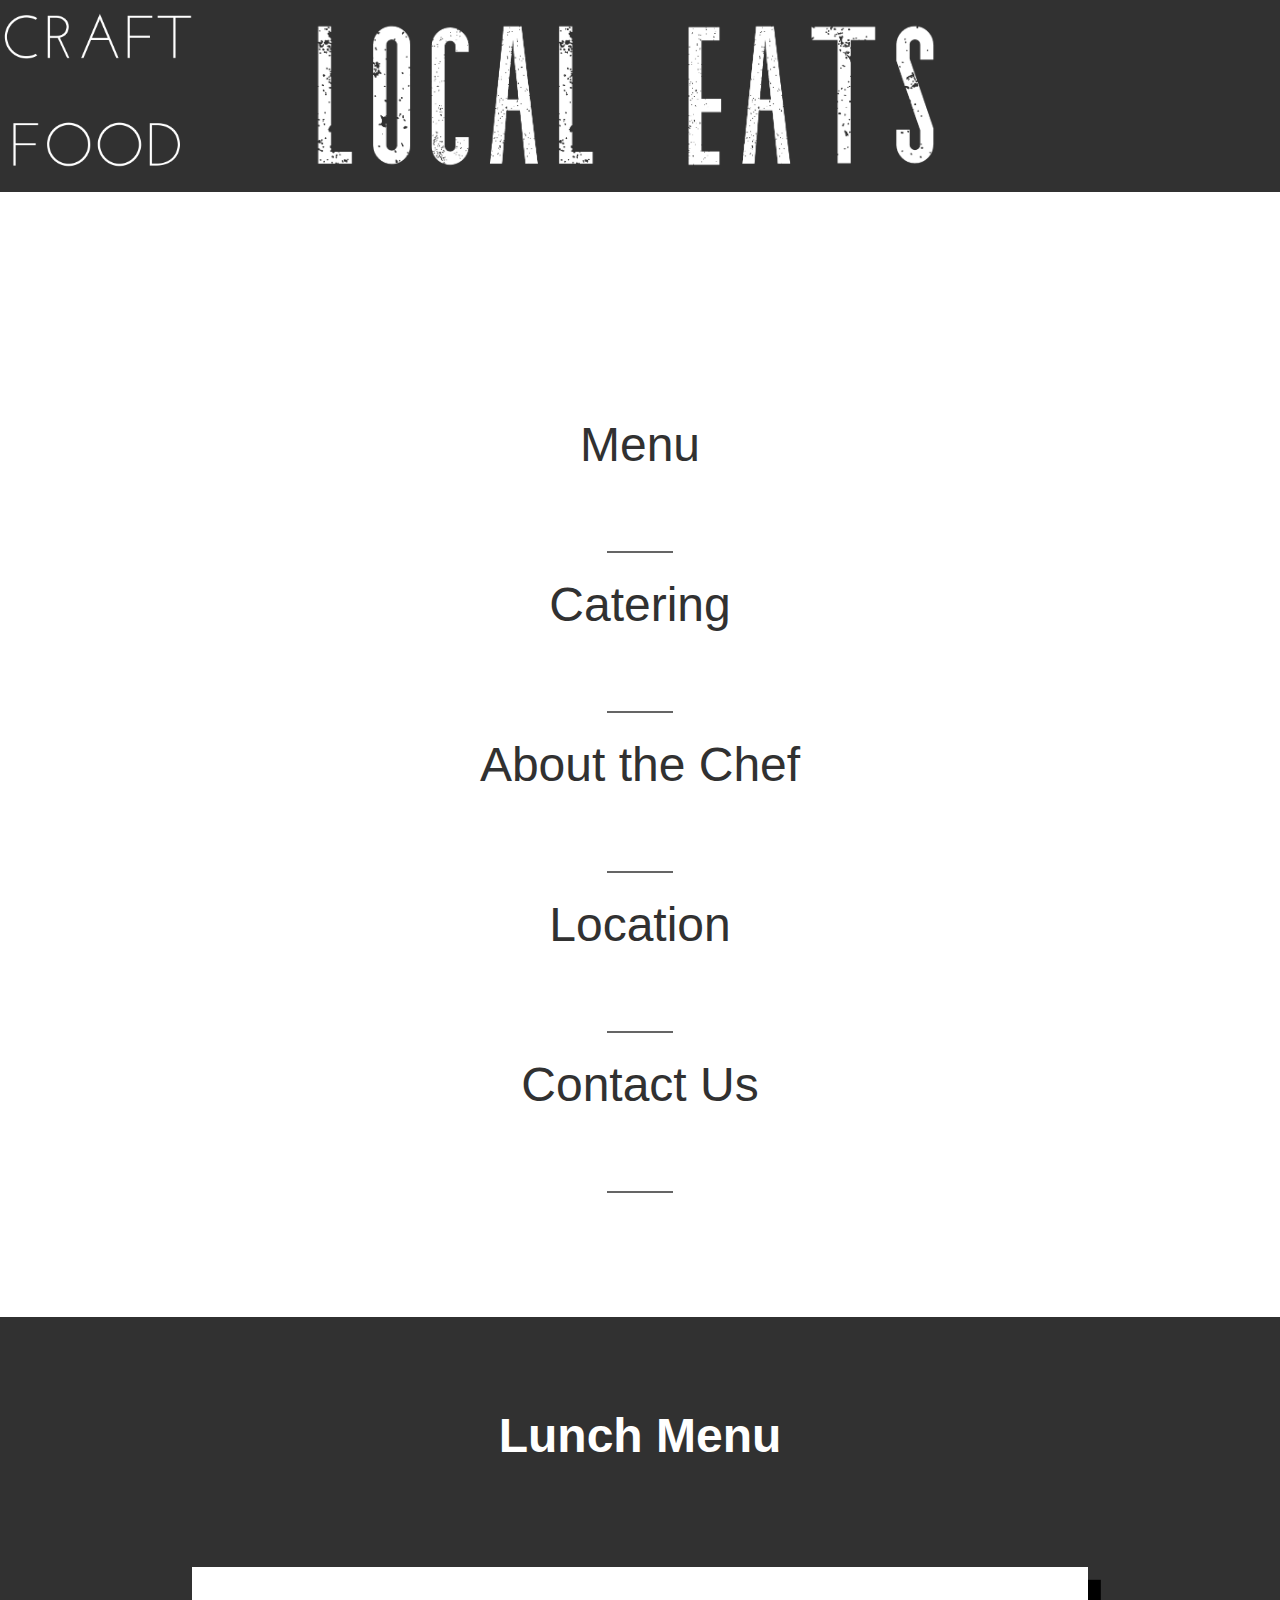
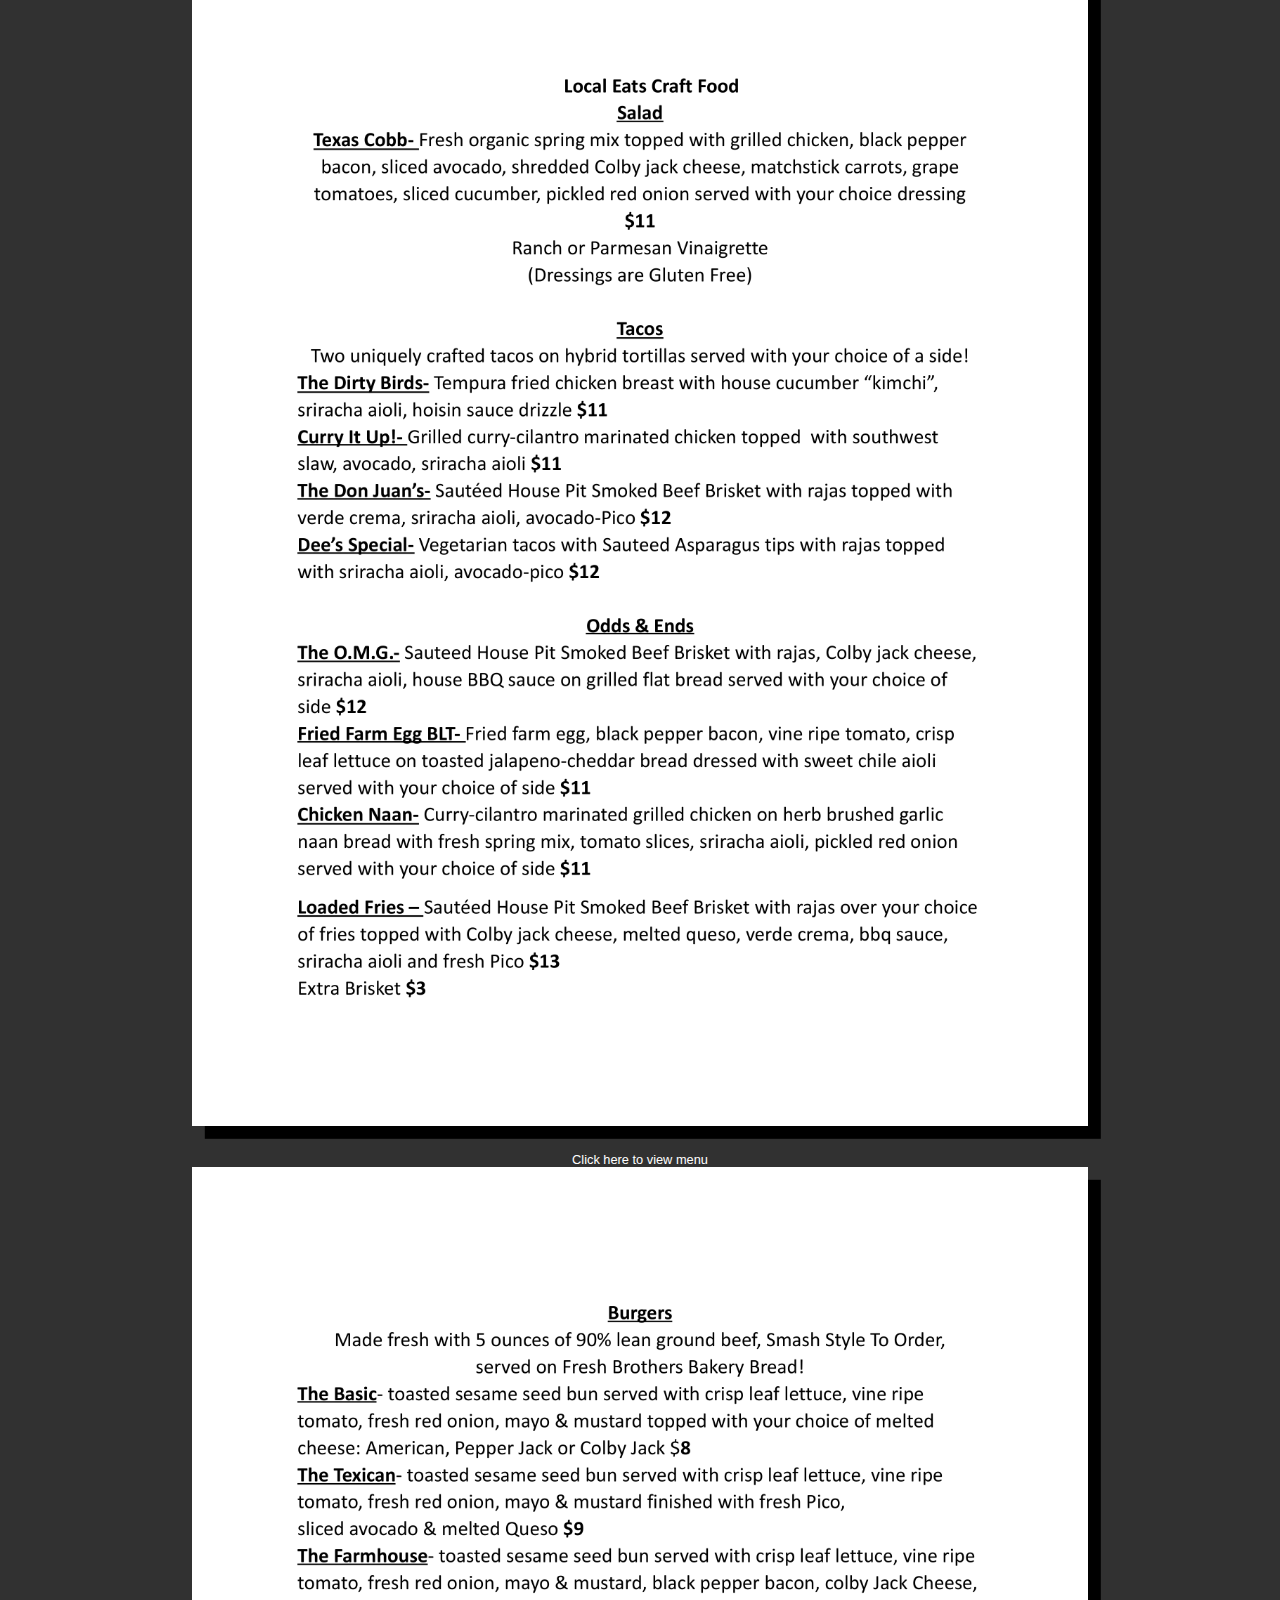
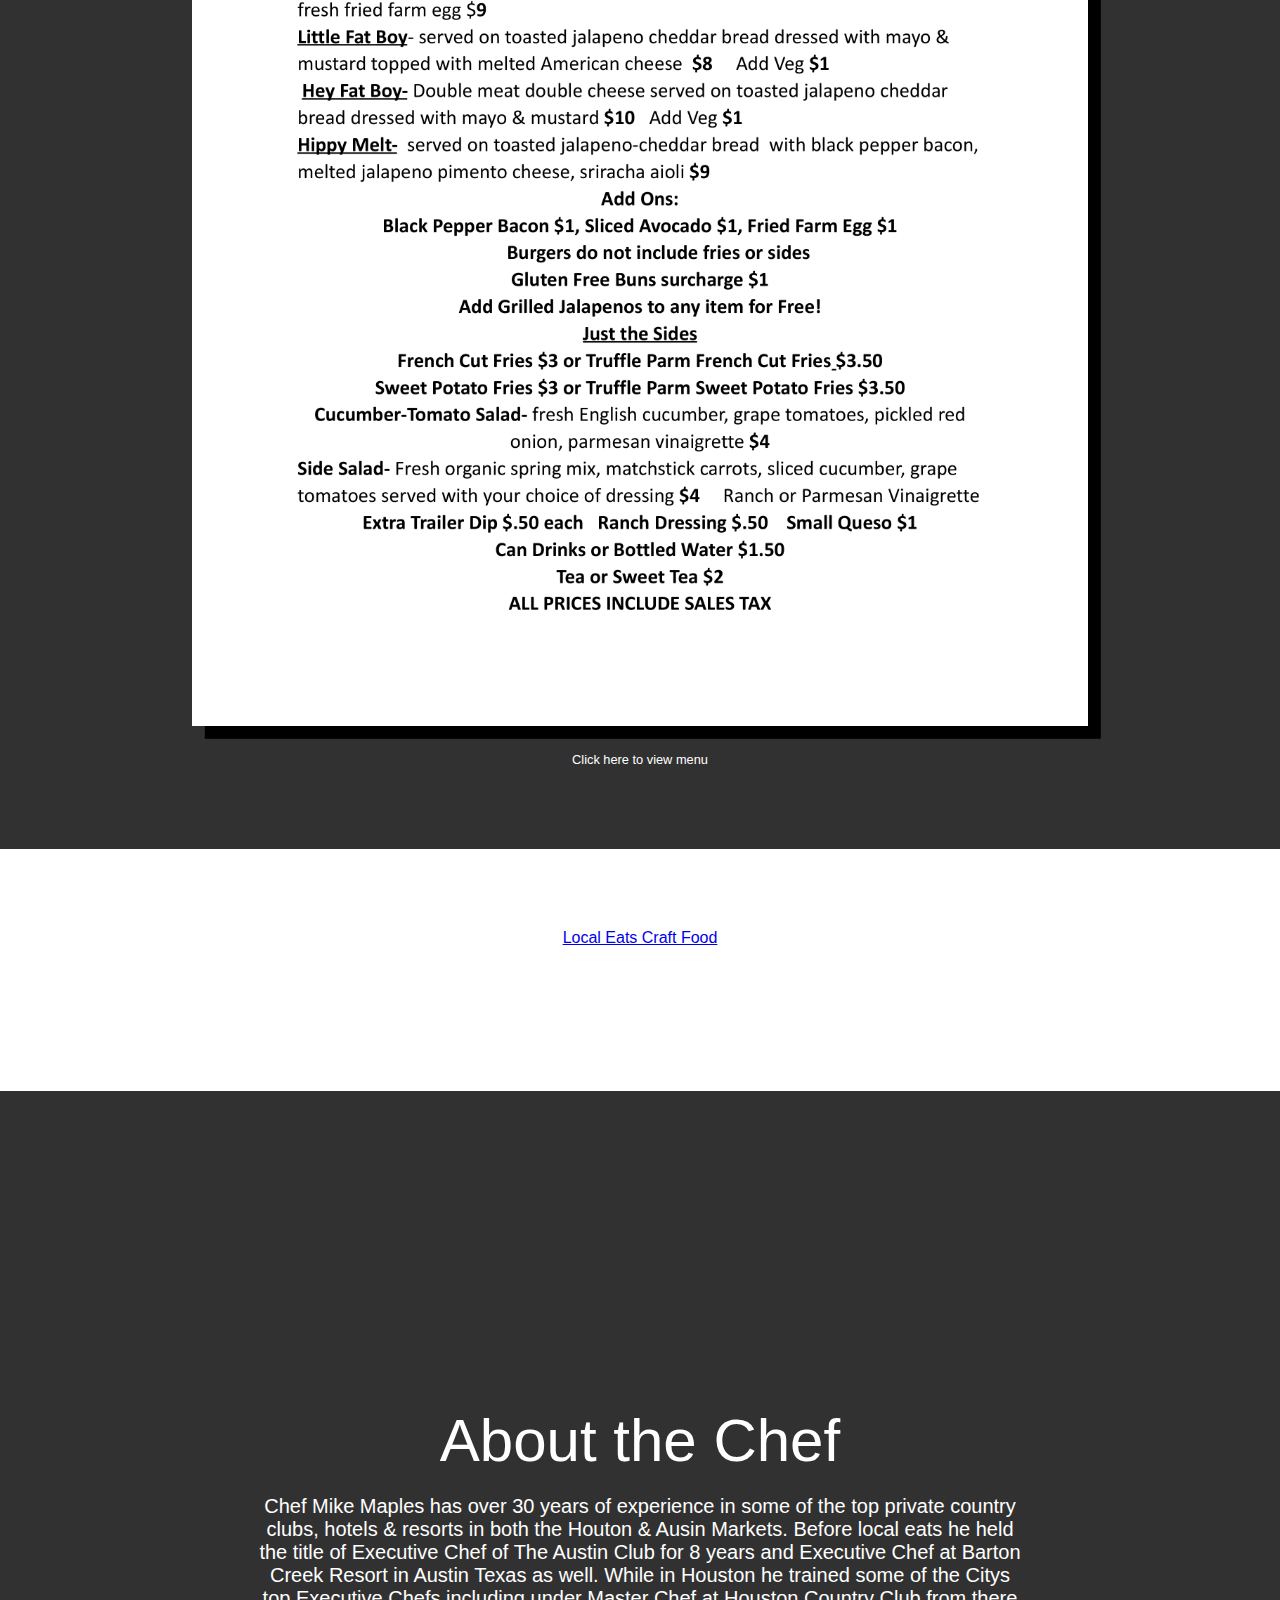
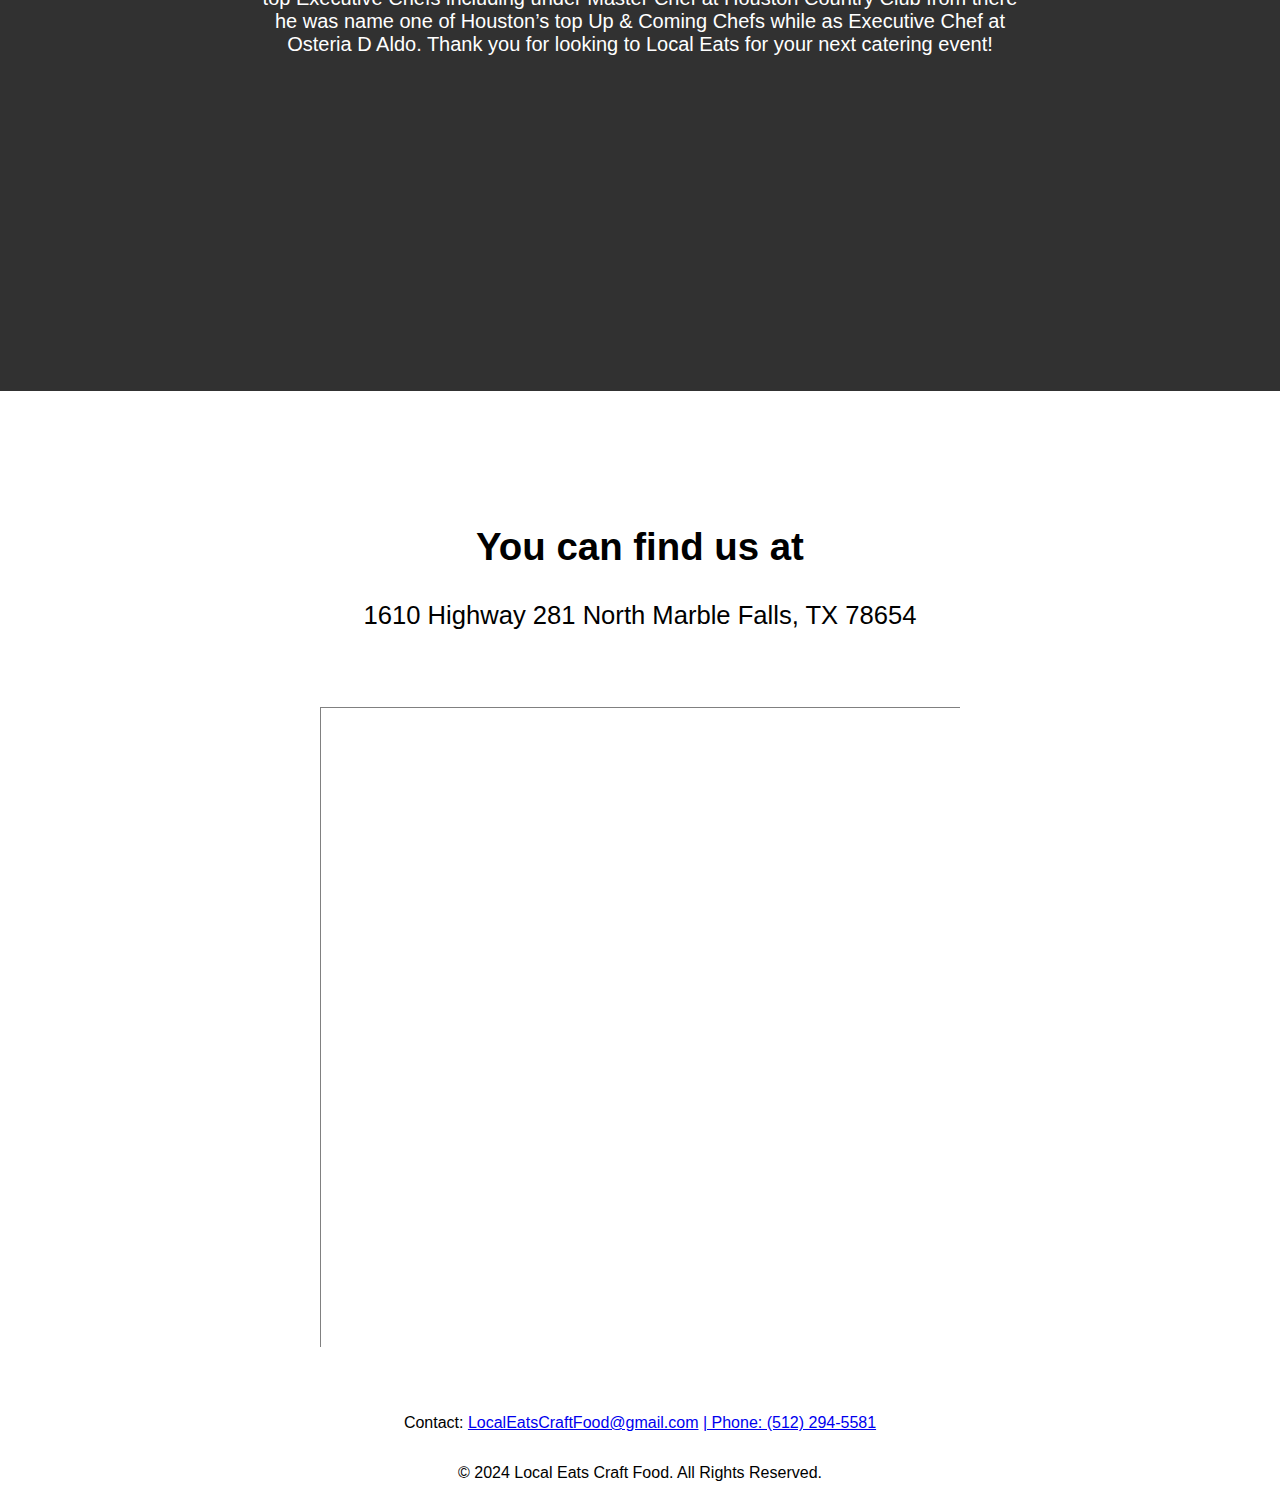
<file: index.html>
<!DOCTYPE html>
<html>
<head> 
 <meta http-equiv="content-type" content="text/html; charset=utf-8" />
 <meta name="description" content="Local Eats Craft Foods" />
 <meta name="viewport" content="width=device-width, initial-scale=1.0"> 
 <title>Local Eats Craft Food</title> 

 <link rel="stylesheet" type="text/css" href="style.css">
 
</head>
 
 <body>
  <div id="fb-root"></div>
  <script async defer crossorigin="anonymous" src="https://connect.facebook.net/en_US/sdk.js#xfbml=1&version=v12.0" nonce="XLhPvp9c"></script>





  <div id="landing" style="height: 100%;	display: flex; flex-direction: column;"> 
    <span class="title_bar" style="order: 0;">
      <img src="images/craftfoods_white.png" width="15%"></img>
      <img class = "localeats" src="images/localeats_white.png" width="60%"></img>
    </span>
    
    <span class="nav" style="order: 2;">
      <div class="nav-item">
        <a href="#menu" class="nav-title">Menu</a>
        <br>
        <hr class="hr_thin">
      </div>
    
      <div class="nav-item">
        <a href="catering.html" class="nav-title">Catering</a>
        <br>
        <hr class="hr_thin">
      </div>
      
      <div class="nav-item">
        <a href="#about" class="nav-title">About the Chef</a>
        <br>
        <hr class="hr_thin" >
      </div>
      
      <div class="nav-item">
        <a href="#location" class="nav-title">Location</a>
        <br>
        <hr class="hr_thin" >
      </div>
      
      <div class="nav-item">
        <a href="#copyrightContainer" class="nav-title">Contact Us</a>
        <br>
        <hr class="hr_thin" >
      </div>
    
    </span>
  </div>
  <div id="menu" style="order:3;">
	  <div class="menu-heading"><h2>Lunch Menu</h2></div>
    <!--TODO make javascript to look through menu images -->
    <img src="images/Menus/Lunch/LunchMenu_1.png" class="menu-img"></img>
    <a href="images/Menus/Lunch/LunchMenu_1.png" target="new" class="plain_a" style="font-size:1vw; margin: auto;">Click here to view menu</a>
    <img src="images/Menus/Lunch/LunchMenu_2.png" class="menu-img"></img>
    <a href="images/Menus/Lunch/LunchMenu_2.png" target="new" class="plain_a" style="font-size:1vw; margin: auto;">Click here to view menu</a>
    </br>
  </div>

  <div id="social" style="order:4;">
      <div class="fb-page" data-href="https://www.facebook.com/localeatscraftfood" data-tabs="timeline, events" data-width="500" data-height="500" data-small-header="false" data-adapt-container-width="true" data-hide-cover="true" data-show-facepile="false"><blockquote cite="https://www.facebook.com/localeatscraftfood" class="fb-xfbml-parse-ignore"><a href="https://www.facebook.com/localeatscraftfood">Local Eats Craft Food</a></blockquote></div>
    </div>
  
  <div id="about" style="order:5;">
      <div id="about-content">
          <div class="about-heading">About the Chef</div>
          <p >
        Chef Mike Maples has over 30 years of experience in some of the top private country clubs, hotels &amp; resorts in both the Houton &amp; Ausin Markets. Before local eats he held the title of Executive Chef of The Austin Club for 8 years and Executive Chef at Barton Creek Resort in Austin Texas as well. While in Houston he trained some of the Citys top Executive Chefs including under Master Chef at Houston Country Club from there he was name one of Houston’s top Up &amp; Coming Chefs while as Executive Chef at Osteria D Aldo. Thank you for looking to Local Eats for your next catering event!
          </p>
      </div>
  </div>
  
  <div id="location" style="order: 6;">
    <div style="font-size:2vw; text-align:center;"><h2>You can find us at</h2><p>1610 Highway 281 North Marble Falls, TX 78654</p></div>
    <div id="map-container">
      <iframe src="https://www.google.com/maps/embed?pb=!1m18!1m12!1m3!1d858.6693021478748!2d-98.2741428413555!3d30.586656450214605!2m3!1f0!2f0!3f0!3m2!1i1024!2i768!4f13.1!3m3!1m2!1s0x865b1cfd7d815555%3A0xf9542f4f67e6b489!2slocal%20eats%20craft%20food!5e0!3m2!1sen!2sus!4v1617749384505!5m2!1sen!2sus" class="responsive-iframe" allowfullscreen="false"></iframe>
    </div>
  </div>
  
   <div id="copyrightContainer" style="order:7;">
        
        <div id="contact-info">
            <p>Contact: <a href="mailto:localeatscraftfood@gmail.com">LocalEatsCraftFood@gmail.com</a> 
	    <a href="tel:5122945581">| Phone: (512) 294-5581</a>
	</p>
        </div>
        <div id="copyright">
            <p>&copy; 2024 Local Eats Craft Food. All Rights Reserved.</p>
        </div>
    </div>
 

 </body>
 </html>
</file>
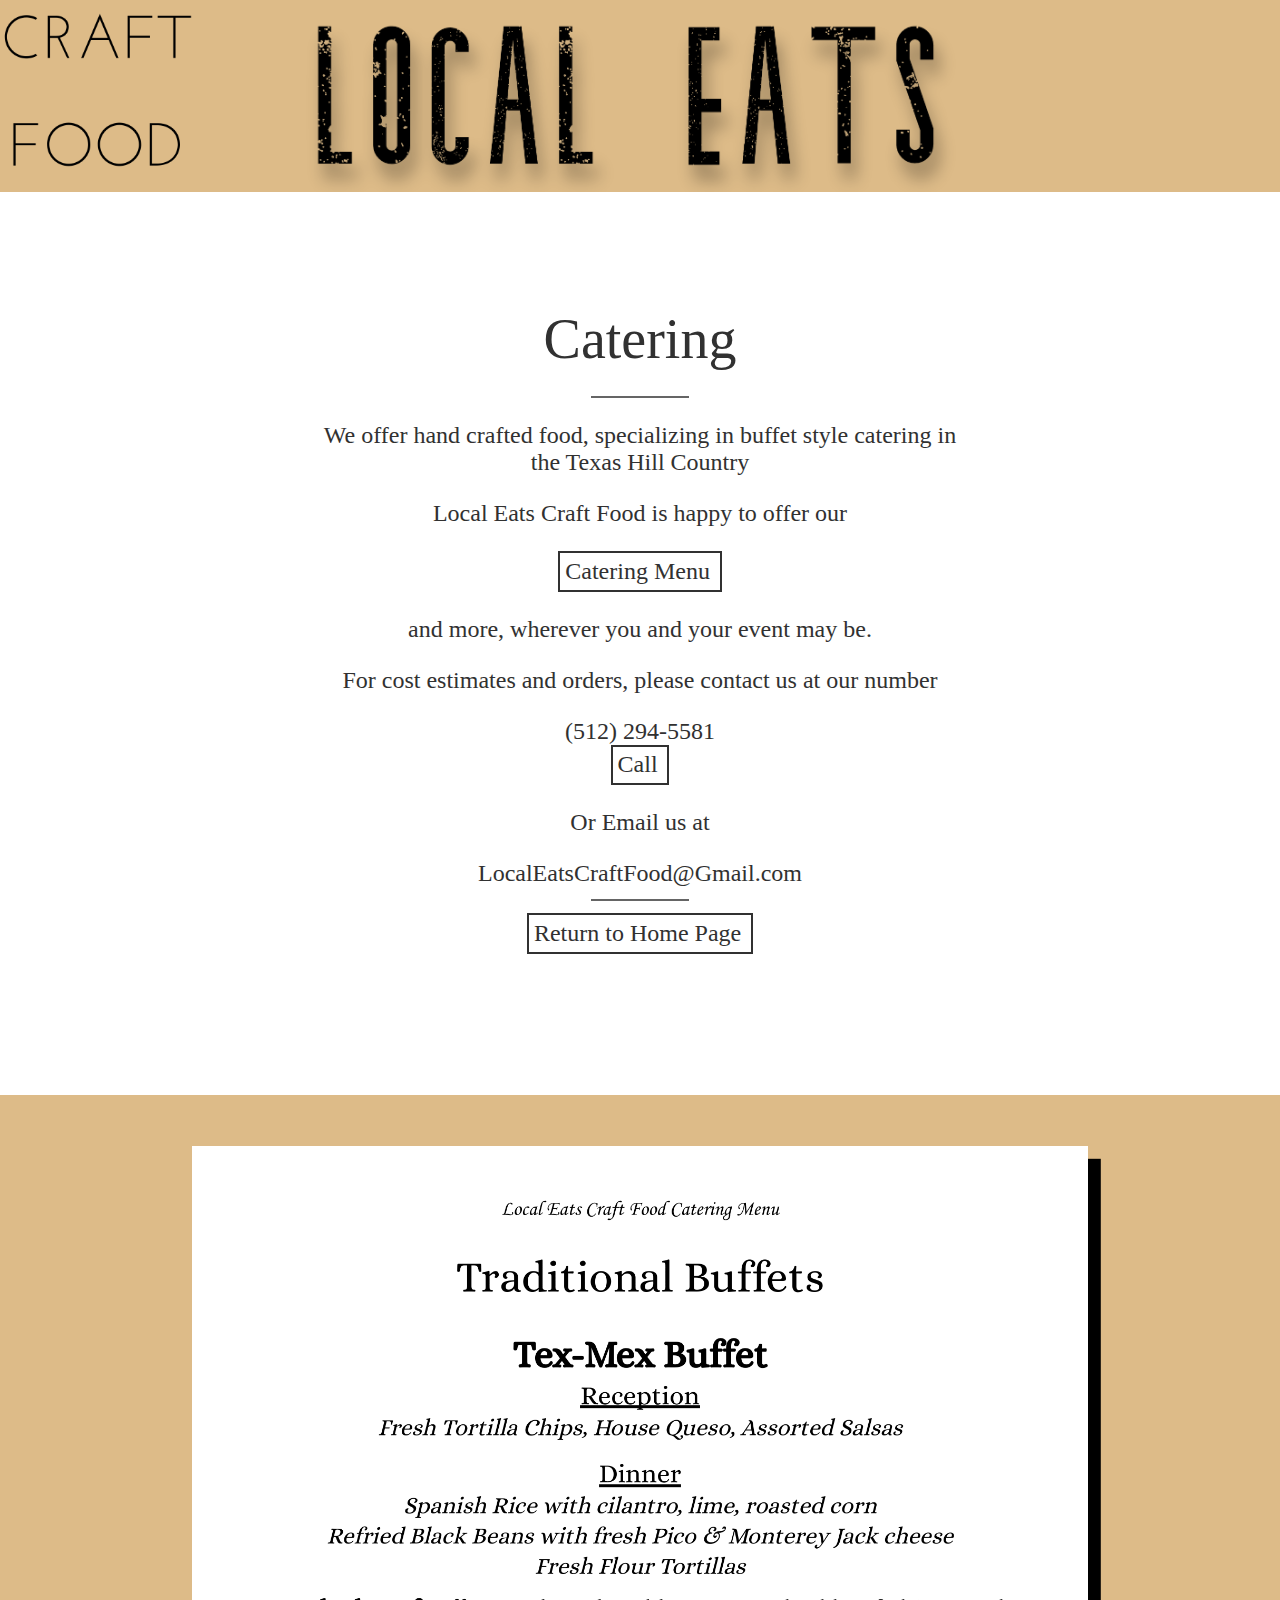
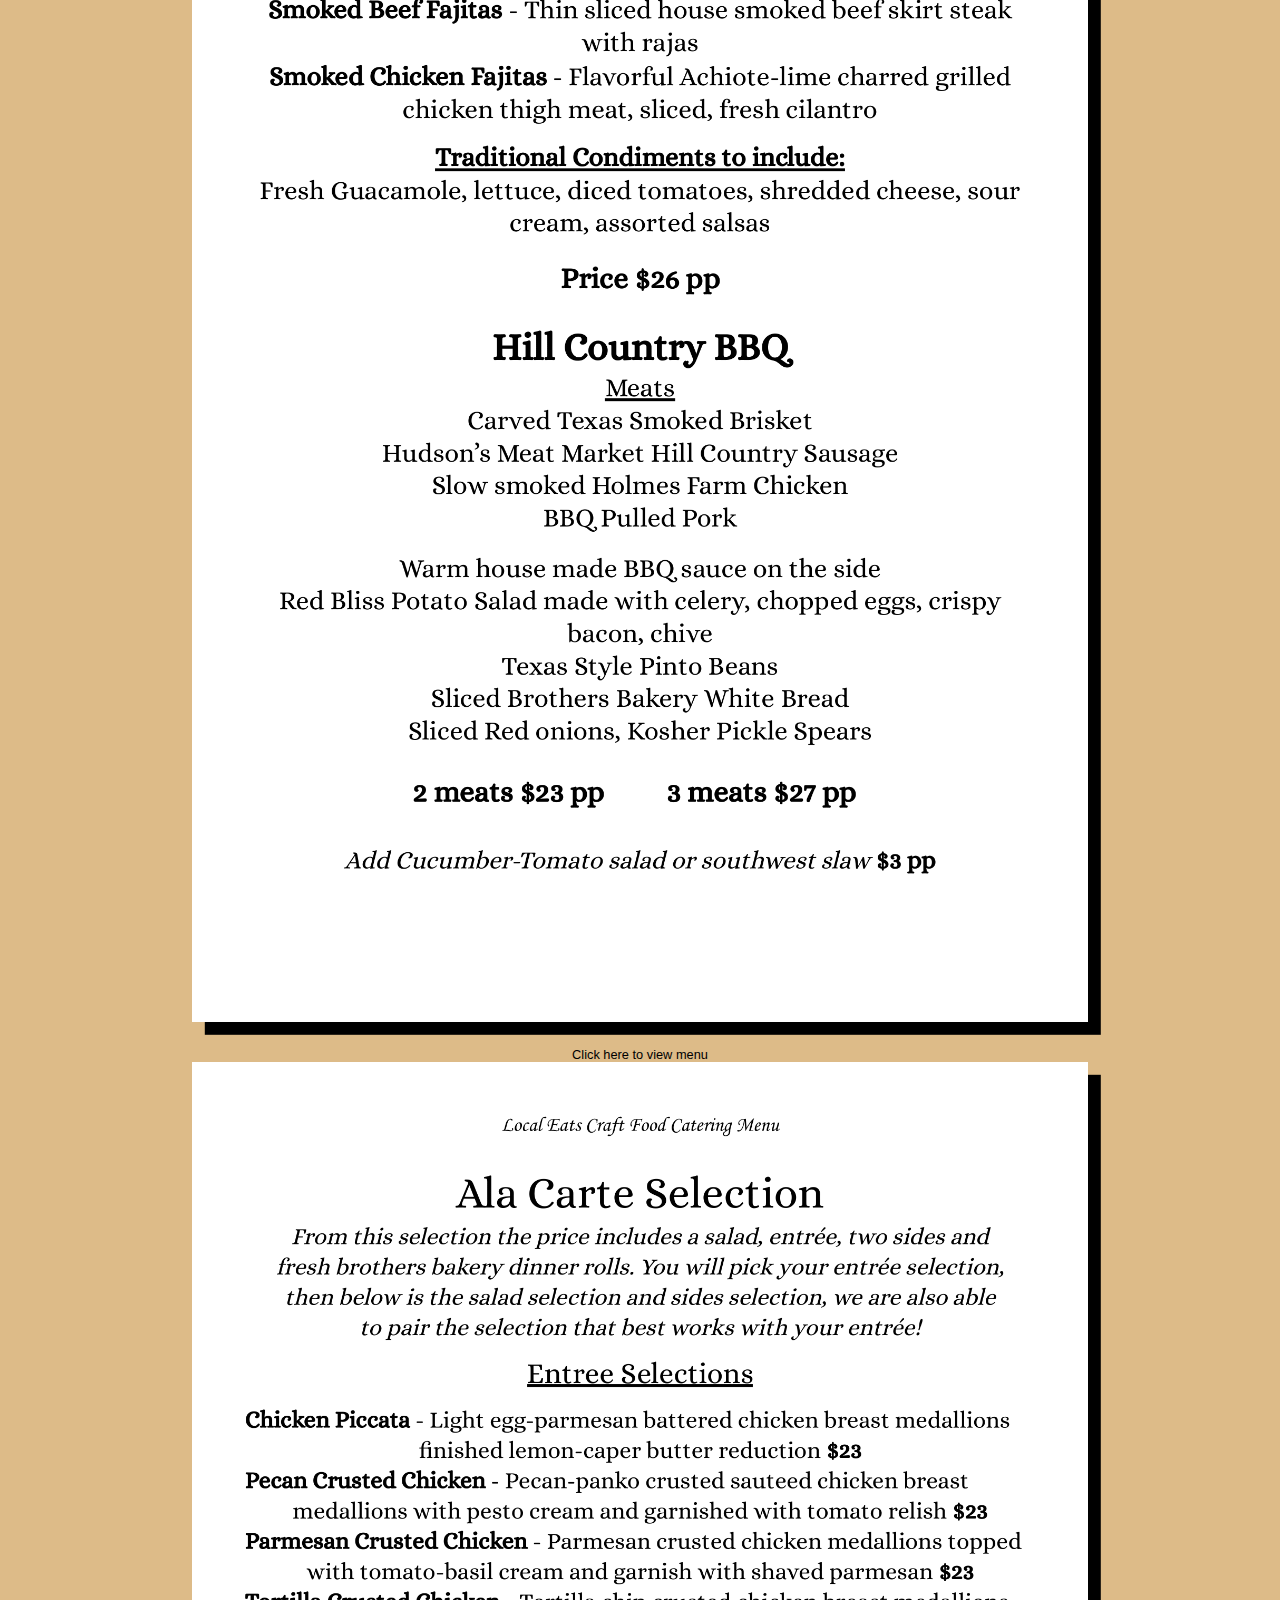
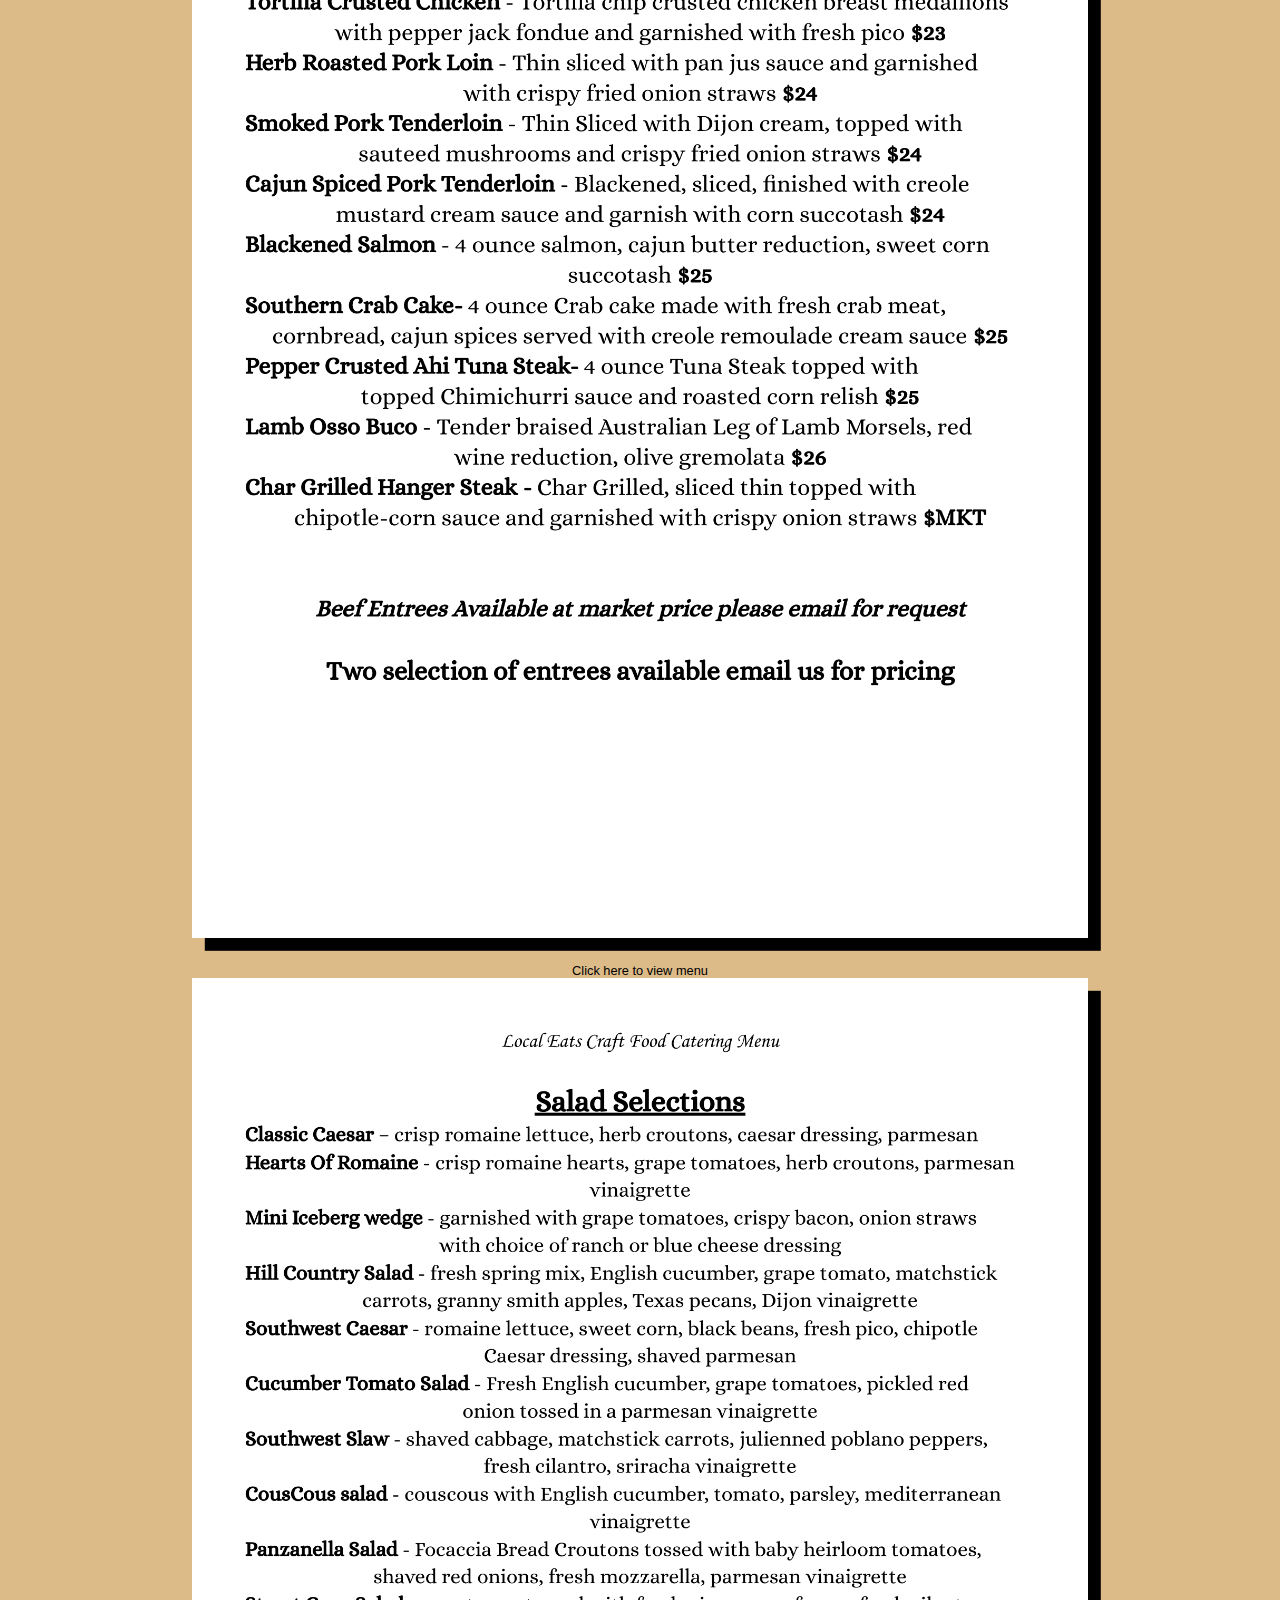
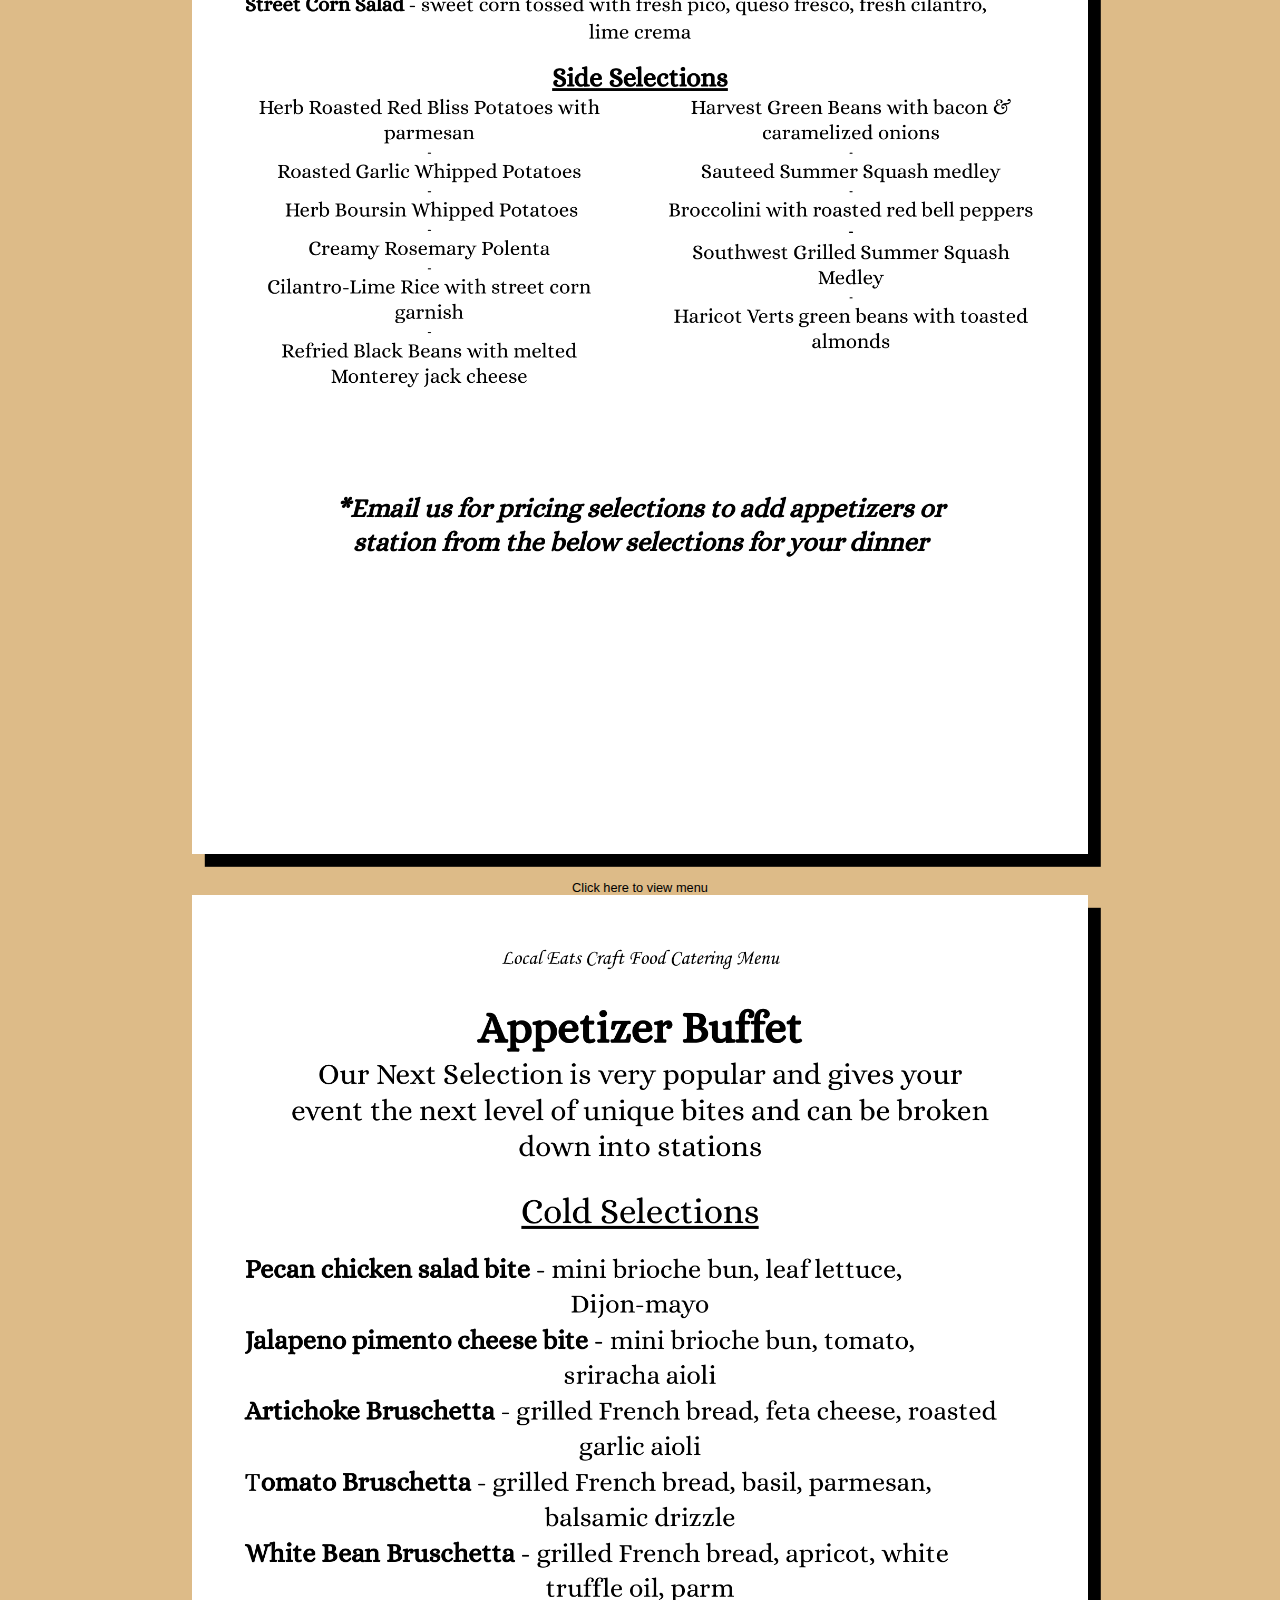
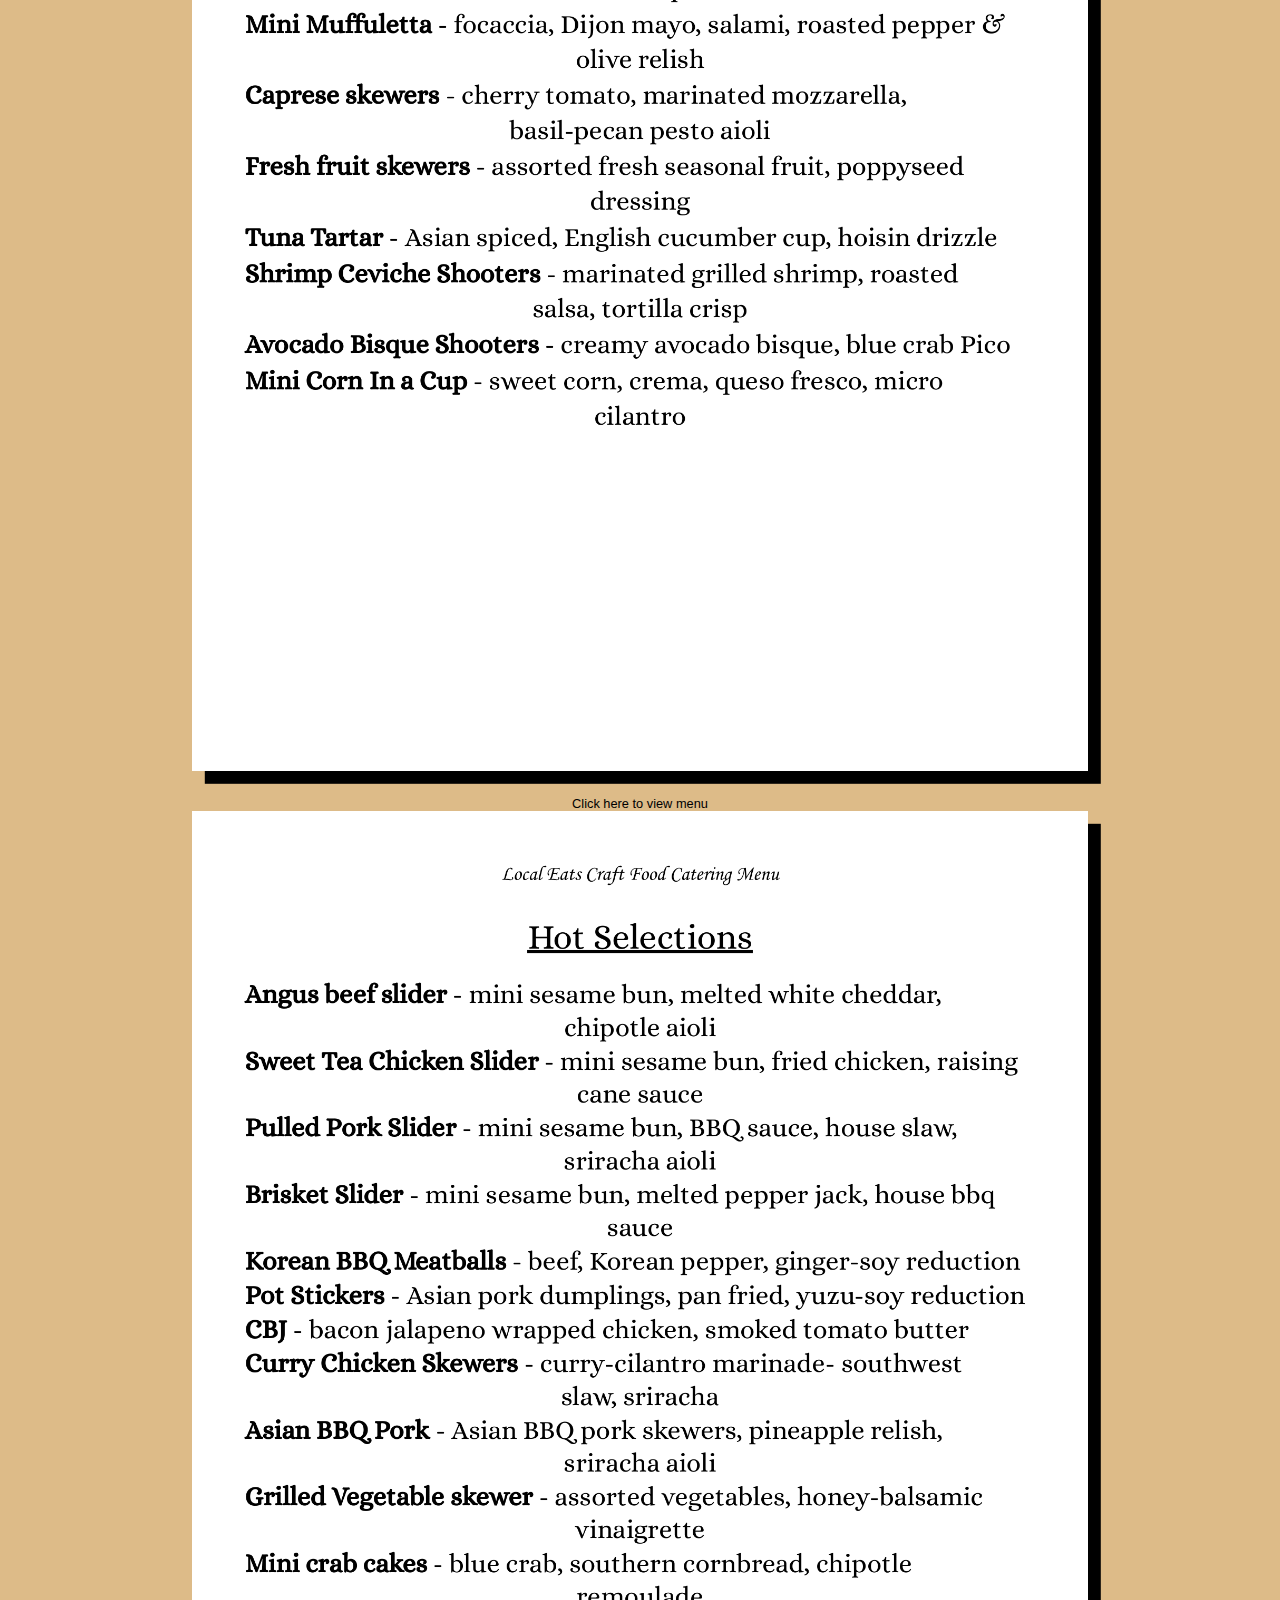
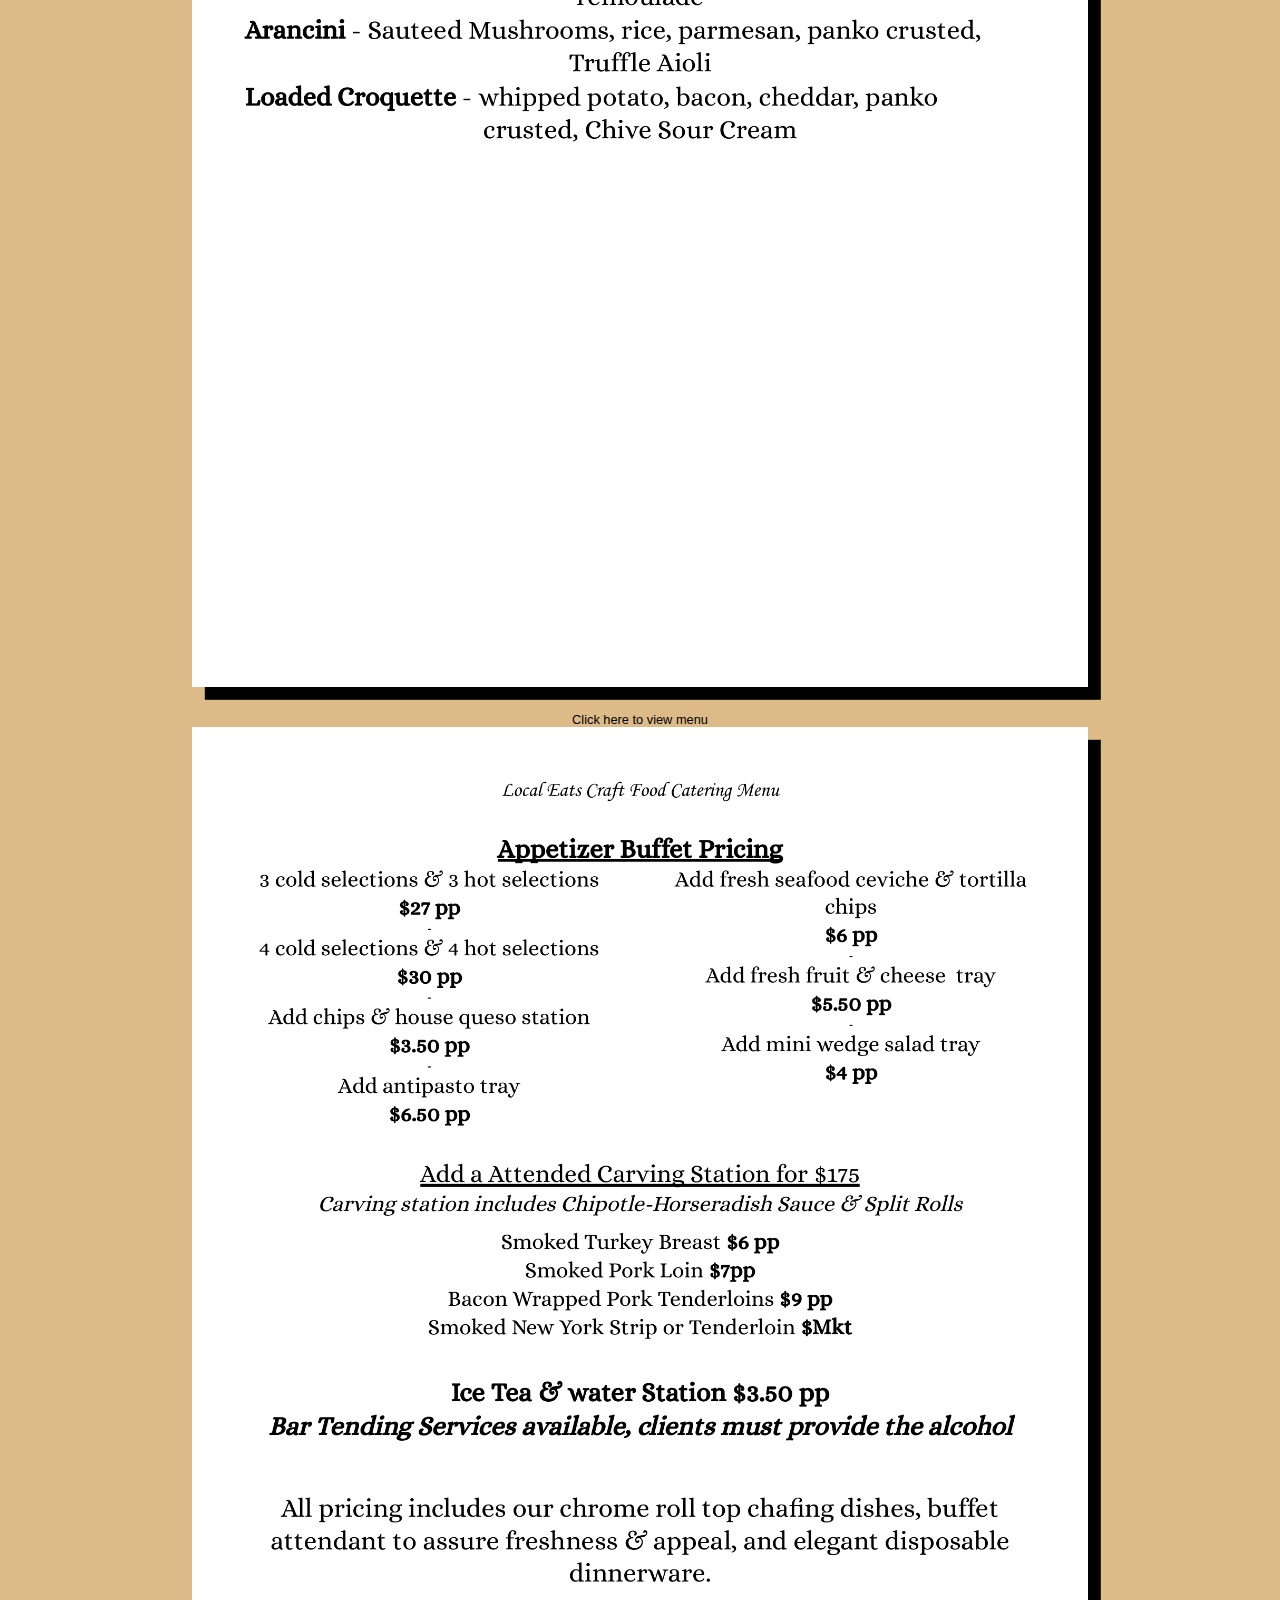
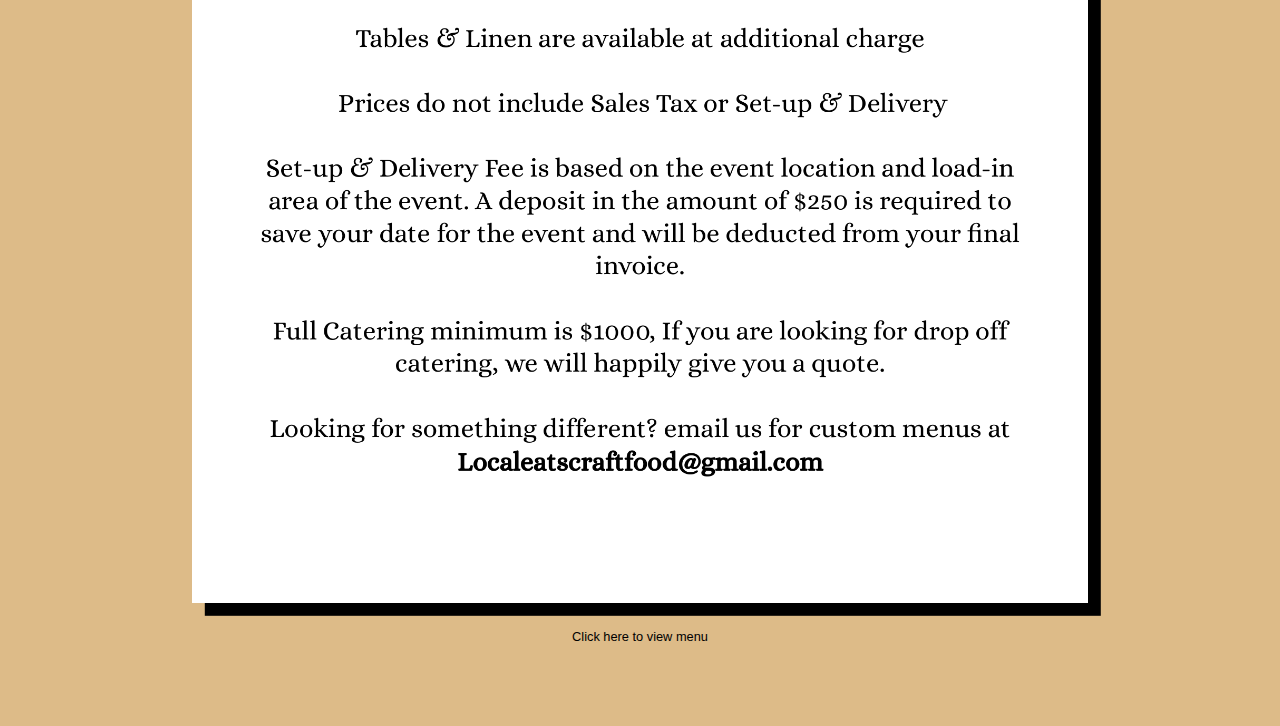
<file: catering.html>
<!DOCTYPE html>
<html>
<head> 
 <meta http-equiv="content-type" content="text/html; charset=utf-8" />
 <meta name="description" content="Local Eats Craft Foods" />
 <meta name="viewport" content="width=device-width, initial-scale=1.0"> 
     
 <title>Local Eats Craft Food Catering</title>

 <link rel="stylesheet" type="text/css" href="style.css">
 
</head>
 
 <body>
    <div class="title_bar" style="background-color: #ddbb88;">
        <img src="images/craftfoods_black.png" width="15%"></img>
        <img class = "localeats" src="images/localeats_black.png" width="60%"></img>
      </div>
    <div id="catering"> 
        <div class="catering-heading">Catering</div>
        <div class="catering-text">
        <hr class="hr_thin">
	    <p>We offer hand crafted food, specializing in buffet style catering in the Texas Hill Country</p>
            <p>Local Eats Craft Food is happy to offer our</p>
            <div class="callbutton"><a href="#catering_menu" class="plain_a">Catering Menu</a></div>
            <p> and more, wherever you and your event may be.</p>
            <p>For cost estimates and orders, please contact us at our number</p>(512) 294-5581
            <div class="callbutton"><a href="tel:512-294-5581" class="plain_a">Call</a></div>
	    <p>Or Email us at</p><a href="mailto:localeatscraftfood@gmail.com" class="plain_a">LocalEatsCraftFood@Gmail.com</a>
            </br>
            <hr class="hr_thin">
            <div class="callbutton"><a href="https://localeatscraftfood.com" class="plain_a">Return to Home Page</a></div>
        </div>
       
        
      </div>
      <div id="catering_menu" style="background-color: #ddbb88; color: black;">
        <img src="images/Menus/Catering/Catering_1.png" class="menu-img"></img>
        <a href="images/Menus/Catering/Catering_1.png" target="new" class="plain_a" style="font-size:1vw; margin: auto;">Click here to view menu</a>
        <img src="images/Menus/Catering/Catering_2.png" class="menu-img"></img>
        <a href="images/Menus/Catering/Catering_2.png" target="new" class="plain_a" style="font-size:1vw; margin: auto;">Click here to view menu</a>
        <img src="images/Menus/Catering/Catering_3.png" class="menu-img"></img>
        <a href="images/Menus/Catering/Catering_3.png" target="new" class="plain_a" style="font-size:1vw; margin: auto;">Click here to view menu</a>
        <img src="images/Menus/Catering/Catering_4.png" class="menu-img"></img>
        <a href="images/Menus/Catering/Catering_4.png" target="new" class="plain_a" style="font-size:1vw; margin: auto;">Click here to view menu</a>
        <img src="images/Menus/Catering/Catering_5.png" class="menu-img"></img>
        <a href="images/Menus/Catering/Catering_5.png" target="new" class="plain_a" style="font-size:1vw; margin: auto;">Click here to view menu</a>
        <img src="images/Menus/Catering/Catering_6.png" class="menu-img"></img>
        <a href="images/Menus/Catering/Catering_6.png" target="new" class="plain_a" style="font-size:1vw; margin: auto;">Click here to view menu</a>
        </br>
      </div>
      <!-- 
      <div class="menu" id="mobile_menu" style="background-color: #ddbb88; color: black;">
        <div class="menu-heading" style="color: black;">Mobile Food Truck Menu</div>
        <img src="images/Menus/MobileFoodTruck/MobileFoodTruckMenu.png" style="width:70%; margin:auto; margin-bottom:2%; box-shadow: 1vw 1vw black"></img>
        <a href="images/Menus/MobileFoodTruck/MobileFoodTruckMenu.png" target="new" class="plain_a" style="font-size:1vw; margin: auto;">Click here to view menu</a>
        </br>
      </div>
      -->
    </div>
 </body>
 </html>
</file>
<file: style.css>
body {
 background-color: #ffffff;
 display: flex;
 flex-direction: column;
 margin:0;
 padding:0;
 font-family: "arial", "sans serif";
 }

 #copyright{
	 display:flex;
	 padding:auto;
	 height:10%;
	 align-items:center;
	 text-align:center;
 }
 #copyrightContainer{
	background-color: #ffffff;
	font-family: "arial", "sans serif";
	font-size: 1em;
	width: 100%;
	display: flex;
	flex-direction: column;
	text-align: center;
	align-items:center;
 }
 

.plain_a:link, .plain_a:visited, .plain_a:hover, .plain_a:focus, .plain_a:active {
	color:inherit;
	text-decoration: inherit;
	transition: .1s ease-in-out;
}
 

.title_bar {
	order:0;
	background-color:#313131;
	height:10%;
	display: flex;
	padding: auto;
	margin:0;
	z-index:1;
}

.localeats{
	margin-left: 5%;
}

.nav {
	height:100vh;	
	width: 100%;
	background-color: #ffffff;
	display: flex;
	flex-direction: column;
	align-items:center;
	padding-top: 25vh;
	/*padding-top:20%;
	padding-bottom:20%;*/
	
	text-align:center;
}
 
.nav-item {
	width: 33%;
	font-size:3em;
	color: #313131;
	display:flex;
	align-items: center;
	flex-direction: column;
	
}

.nav-item:hover{
	width: 50%;
	transition: .3s ease-in-out;
}

.nav-title:link, .nav-title:visited, .nav-title:hover, .nav-title:focus, .nav-title:active {
	text-decoration: inherit;
    	color: inherit;
    	outline: inherit;
    	cursor: auto;
    	/*transition: .2s ease-in-out;*/
}
.nav-title:hover {
	color: #000000;
	font-style: Bold;
	transition: .2s ease-in-out;
}

.hr_thin {
	width:15%;
	opacity: 75%;
	border: 1px solid #313131/* #34363A;*/
	
}

#about{
    width: 100%;
    background-color: #313131;
    color:#ffffff;
    height: 100vh;
    display:flex;
    align-items: center;
    flex-direction: column;
}
#about-content{
    width: 60%;
    font-size: 1.25em;
    display:flex;
    text-align:center;
    flex-direction: column;
    margin:auto;
}


.about-heading {
    display:flex;
    flex-direction: column;
    width: 100%;
    display: inline-block;
    color:#ffffff;
    font-size:3em;
    text-align: center;
    
}

#catering_menu {
	background-color: #313131;
	width:100%;
	display: flex;
	flex-direction:column;
	flex-wrap: wrap;
	padding-top: 4%;
	padding-bottom: 5%;
	color:#ffffff;
	text-align: center;
}

#menu {
	background-color: #313131;
	width:100%;
	display: flex;
	flex-direction:column;
	flex-wrap: wrap;
	padding-top: 4%;
	padding-bottom: 5%;
	color:#ffffff;
	text-align: center;
}

.menu-heading {
	width: 100%;
	display: inline-block;
	color:#ffffff;
	font-size:32px;
	text-align: center;
	margin-bottom: 5%;
	
}

.rainbow-text {
  background-image: linear-gradient(to left, violet, indigo, blue, green, yellow,    orange, red); 
  -webkit-background-clip: text;
  color: transparent;
  text-align:center;
}

#catering {
	background-color: #fff;
	width:100%;
	display: flex;
        flex-direction: column;
        justify-content:center;
	padding-top: 4%;
	padding-bottom: 10%;
    font-family: serif;
}

.catering-heading {
	width: 100%;
	color:#313131;
	font-size:3.5em;
	text-align: center;
	margin-top: 5%;
}

.catering-text {
	width: 50%;
	margin:auto;
	padding:1%;
	text-align: center;
	color:#313131;
	font-size: 1.5em;
    overflow: hidden;
}

.menu-img {
    width:70%;
    margin:auto;
    margin-bottom:2%;
    box-shadow: 1vw 1vw black;
}

@media (max-width: 768px) {
    .catering-text {
        width: 80%;
        font-size: 1em;
    }
    .menu-img {
        width:95%;
    }
    .nav-item{
        width:70%
    }
    .nav-item:hover{
        width:90%;
    }
    #about-content{
        width: 90%;
        font-size: .8em;
    }
}


.callbutton {
	
	margin: auto;
	color: #313131;
	border: 2px solid #313131;
	text-align: center;
	font-size:1em;
	transition: .1s ease-in-out;
	padding: .2em;
	padding-right: .4em;
	width: max-content;
}

.callbutton:hover{
	box-shadow: 3px 3px #313131;
	
}


#social {
	background-color: #ffffff;
	width:100%;
	margin:auto;
	padding-top: 5%;
	padding-bottom: 10%;
	display: inline-block;
	text-align:center;
}

#location {
    background-color: #ffffff;
	order:2;
	overflow: hidden;
	width:100%;
	display:flex;
	align-items: center;
	flex-direction: column;
	padding-top: 8%;
}

#map-container {
  position: relative;
  overflow: hidden;
  width: 50%;
  padding-top: 50%; /* 16:9 Aspect Ratio (divide 9 by 16 = 0.5625) */
  margin: 4%;
}

/* Then style the iframe to fit in the container div with full height and width */
.responsive-iframe {
  position: absolute;
  border: 1px solid gray;
  top: 0;
  left: 0;
  bottom: 0;
  right: 0;
  width: 100%;
  height: 100%;
}
</file>
